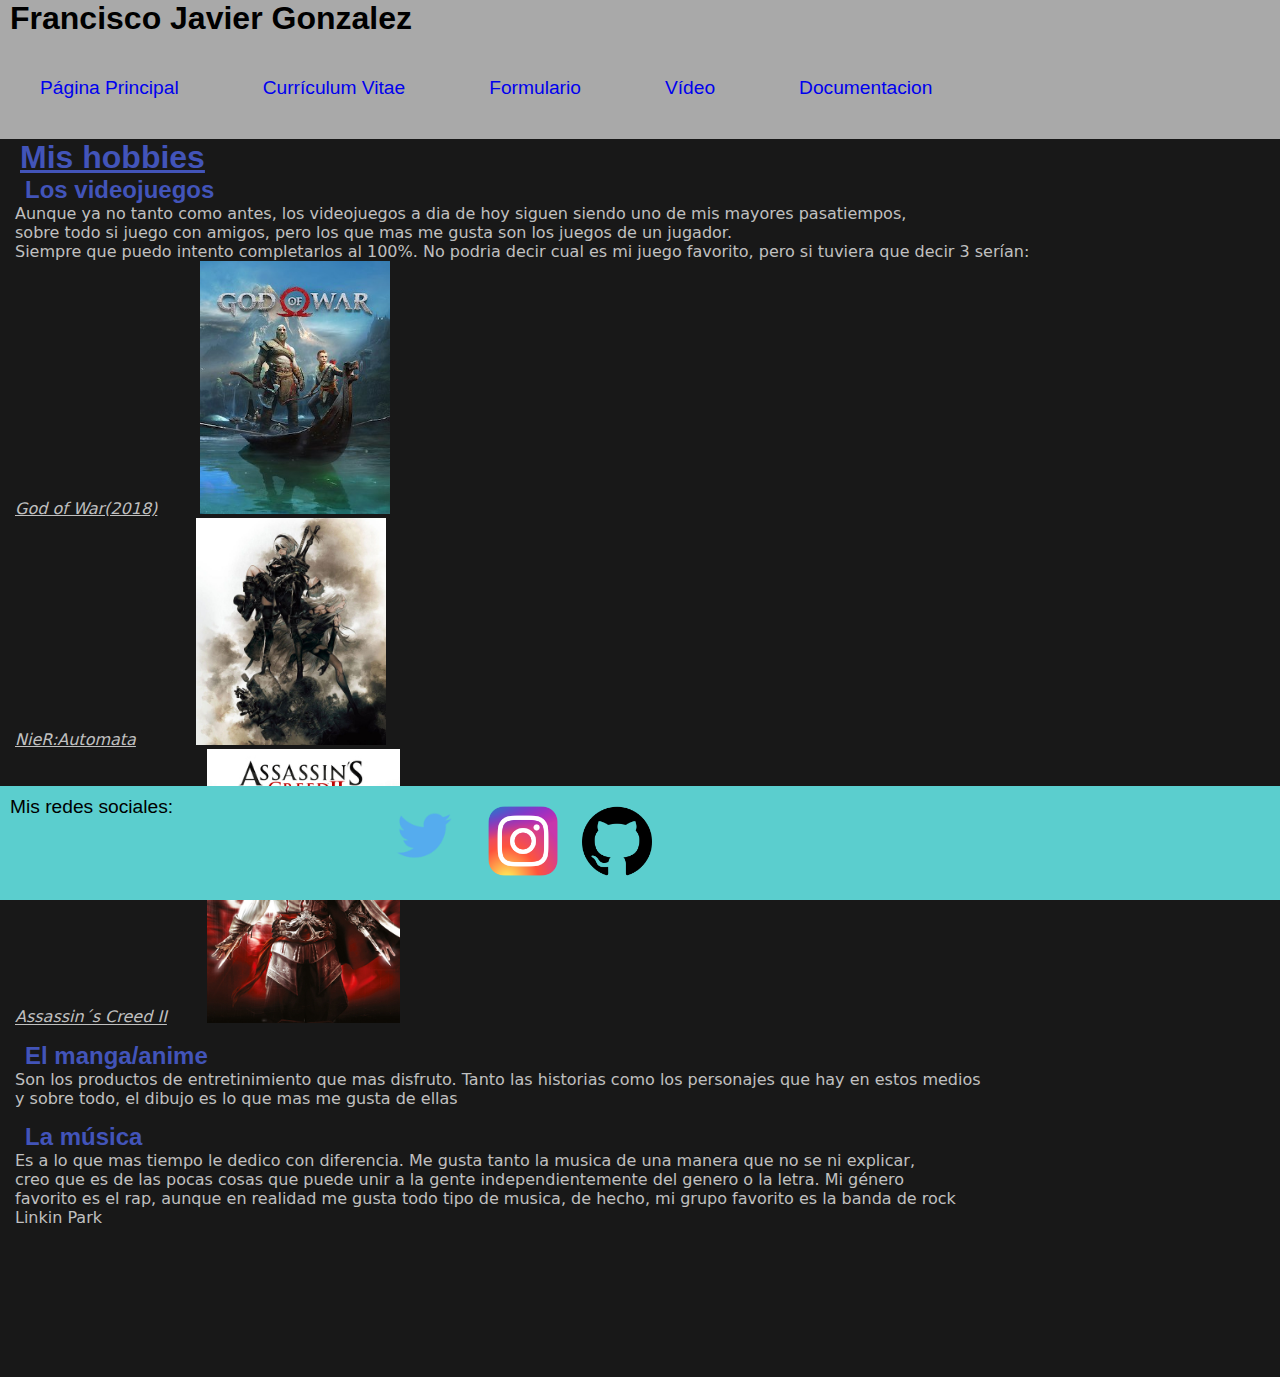
<file: index.html>
<!DOCTYPE html>
<html lang="es">
  <head>
    <meta charset="UTF-8">
    <meta http-equiv="X-UA-Compatible" content="IE=edge">
    <meta name="viewport" content="width=device-width, initial-scale=1.0">
    <title>Mi página web</title>
    <link rel="stylesheet" href="css/estilos.css">
  </head>
  <body>
    <div class="header">
      <header>
        <h1>Francisco Javier Gonzalez</h1>
        <nav>
          <ul>
            <li>
              <a class="links" href="./index.html">Página Principal</a>
            </li>
            <li>
              <a class="links" href="./curriculum.html">Currículum Vitae</a>
            </li>
            <li>
              <a class="links" href="./formulario.html">Formulario</a>
            </li>
            <li>
              <a class="links" href="./video.html">Vídeo</a>
            </li>
            <li>
              <a class="links" href="./Documentacion web sencilla Francisco Javier Gonzalez.pdf">Documentacion</a>
            </li>
          </ul>
        </nav>
      </header>
    </div>
    <main>
      <h1 class="hobbies">Mis hobbies</h1>
      <div class="lista1">
      <h2>Los videojuegos</h2>
      <p>
        Aunque ya no tanto como antes, los videojuegos a dia de hoy siguen
        siendo uno de mis mayores pasatiempos, <br>
        sobre todo si juego con amigos, pero los que mas me gusta son los juegos
        de un jugador. <br>
        Siempre que puedo intento completarlos al 100%. No podria decir cual es
        mi juego favorito, pero si tuviera que decir 3 serían:
      </p>
      <ul>
        <li><em>God of War(2018)</em><img class="gow" src="./imagenes/gow.jpg" alt="GoW"></li> 
        <li><em>NieR:Automata</em><img class="nier" src="./imagenes/nier.jpg" alt="Nier"></li> 
        <li><em>Assassin´s Creed II</em><img class="ac" src="./imagenes/ac2.jfif" alt="ac"></li> 
      </ul>
    </div>
    <div class="lista2">
      <h2>El manga/anime</h2>
      <p>
        Son los productos de entretinimiento que mas disfruto. Tanto las
        historias como los personajes que hay en estos medios <br>
        y sobre todo, el dibujo es lo que mas me gusta de ellas
      </p>
    </div>
    <div class="lista3">
      <h2>La música</h2>
      <p>
        Es a lo que mas tiempo le dedico con diferencia. Me gusta tanto la
        musica de una manera que no se ni explicar, <br>
        creo que es de las pocas cosas que puede unir a la gente
        independientemente del genero o la letra. Mi género <br>
        favorito es el rap, aunque en realidad me gusta todo tipo de musica, de
        hecho, mi grupo favorito es la banda de rock <br>
        Linkin Park
      </p>
    </div>
    </main>
    <footer>
      <div class="footer">
        <p class="nombrefooter">Mis redes sociales:</p>
        <br>
        <p class="iconospdp"></p>
        <ul class="redes">
          <li>
            <a target="blank" href="https://twitter.com/?lang=es"><img class="twt" src="./imagenes/twitter.png" alt="Twitter"></a>
          </li>
          <li>
            <a target="blank" href="https://www.instagram.com/?hl=es"><img class="ig" src="./imagenes/Instagram.webp" alt="instagram"></a>
          </li>
          <li><a target="blank" href="https://github.com/franciscogonzalez65"><img class="git" src="./imagenes/git.png" alt="github">
            </a>
          </li>
        </ul>
      </div>
    </footer>
  </body>
</html>
</file>
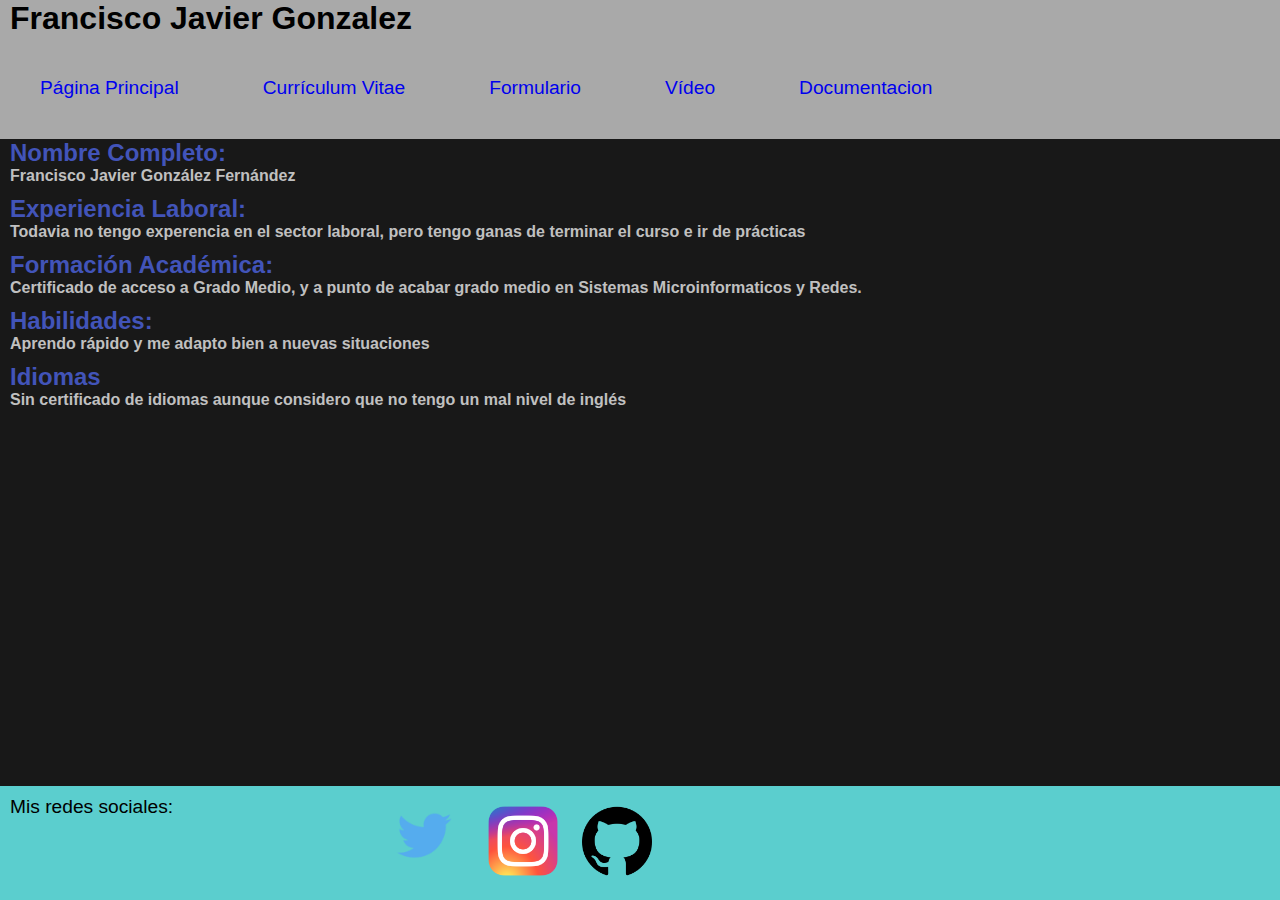
<file: curriculum.html>
<!DOCTYPE html>
<html lang="es">
<head>
    <meta charset="UTF-8">
    <meta http-equiv="X-UA-Compatible" content="IE=edge">
    <meta name="viewport" content="width=device-width, initial-scale=1.0">
    <title>Mi página web</title>
    <link rel="stylesheet" href="css/estilos.css">
</head>
<body>
  <div class="header">
    <header>
      <h1>Francisco Javier Gonzalez</h1>
      <nav>
        <ul>
          <li>
            <a class="links" href="./index.html">Página Principal</a>
          </li>
          <li>
            <a class="links" href="./curriculum.html">Currículum Vitae</a>
          </li>
          <li>
            <a class="links" href="./formulario.html">Formulario</a>
          </li>
          <li>
            <a class="links" href="./video.html">Vídeo</a>
          </li>
          <li>
            <a class="links" href="./Documentacion web sencilla Francisco Javier Gonzalez.pdf">Documentacion</a>
          </li>
        </ul>
      </nav>
    </header>
  </div>
  <nav class="curriculum">
    <h2>Nombre Completo:</h2>
    <h4>Francisco Javier González Fernández</h4>
    <h2>Experiencia Laboral:</h2>
    <h4>
    Todavia no tengo experencia en el sector laboral, pero tengo ganas de terminar el curso e ir de prácticas
    </h4>
    <h2>Formación Académica:</h2>
    <h4>
      Certificado de acceso a Grado Medio, y a punto de acabar grado medio en Sistemas
      Microinformaticos y Redes.
    </h4>
    <h2>Habilidades:</h2>
    <h4>
      Aprendo rápido y me adapto bien a nuevas situaciones
    </h4>
    <h2>Idiomas</h2>
    <h4> Sin certificado de idiomas aunque considero que no tengo un mal nivel de inglés</h4>
    </nav>
    <footer>
      <div class="footer">
        <p class="nombrefooter">Mis redes sociales:</p>
        <br>
        <p class="iconospdp"></p>
        <ul class="redes">
          <li>
            <a target="blank" href="https://twitter.com/?lang=es"><img class="twt" src="./imagenes/twitter.png" alt="Twitter"></a>
          </li>
          <li>
            <a target="blank" href="https://www.instagram.com/?hl=es"><img class="ig" src="./imagenes/Instagram.webp" alt="instagram"></a>
          </li>
          <li><a target="blank" href="https://github.com/franciscogonzalez65"><img class="git" src="./imagenes/git.png" alt="github">
            </a>
          </li>
        </ul>
      </div>
    </footer>
  </body>
</html>
</file>
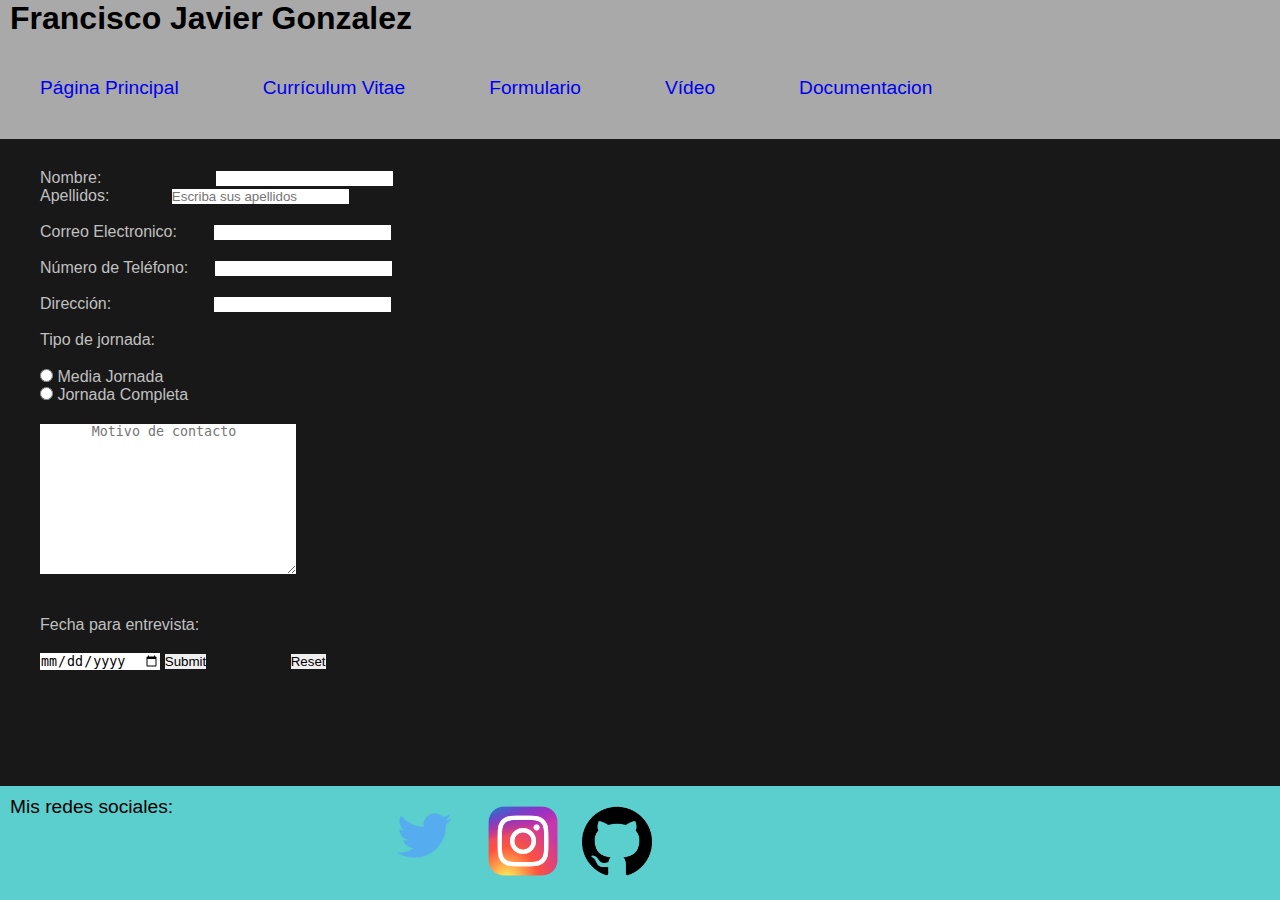
<file: formulario.html>
<!DOCTYPE html>
<html lang="es">
<head>
    <meta charset="UTF-8">
    <meta http-equiv="X-UA-Compatible" content="IE=edge">
    <meta name="viewport" content="width=device-width, initial-scale=1.0">
    <title>Mi página web</title>
    <link rel="stylesheet" href="css/estilos.css">
</head>
<body>
    <div class="header">
      <header>
        <h1>Francisco Javier Gonzalez</h1>
        <nav>
          <ul>
            <li>
              <a class="links" href="./index.html">Página Principal</a>
            </li>
            <li>
              <a class="links" href="./curriculum.html">Currículum Vitae</a>
            </li>
            <li>
              <a class="links" href="./formulario.html">Formulario</a>
            </li>
            <li>
              <a class="links" href="./video.html">Vídeo</a>
            </li>
            <li>
              <a class="links" href="./Documentacion web sencilla Francisco Javier Gonzalez.pdf">Documentacion</a>
            </li>
          </ul>
        </nav>
      </header>
      </div>
      <nav class="formulario">
        <form>
         <label>Nombre: <input class="nmbr" type="text" /></label>
          <br>
          <label>Apellidos: <input class="papellido" type="text" placeholder="Escriba sus apellidos"></p></label>
          <br>
          <label>Correo Electronico: <input class="correo" type="email" /></p></label>
          <br>
          <label>Número de Teléfono: <input class="tlf" type="tel" maxlength="9"></p></label>
          <br>
          <label>Dirección: <input class="direccion" type="text"></p> <br></label>
            Tipo de jornada: <br>
            <input class="radio" name="horas" type="radio" /> Media Jornada
          <br>
          <p><input name="horas" type="radio" /> Jornada Completa</p>
          <p>
            <textarea
              class="textarea"
              name="textarea"
              id="textarea"
              cols="30"
              rows="10"
              placeholder="Motivo de contacto "
            ></textarea>
          </p>
          <br />
          <div class="fecha">
           Fecha para entrevista: <br>
            <input class="semana" type="date" />
            <input class="enviar" type="submit" />
            <input class="reset" type="reset" />
          </p>
          </div>
        </form>
      </nav>
          <footer>
            <div class="footer">
              <p class="nombrefooter">Mis redes sociales:</p>
              <br>
              <p class="iconospdp"></p>
              <ul class="redes">
                <li>
                  <a target="blank" href="https://twitter.com/?lang=es"><img class="twt" src="./imagenes/twitter.png" alt="Twitter"></a>
                </li>
                <li>
                  <a target="blank" href="https://www.instagram.com/?hl=es"><img class="ig" src="./imagenes/Instagram.webp" alt="instagram"></a>
                </li>
                <li><a target="blank" href="https://github.com/franciscogonzalez65"><img class="git" src="./imagenes/git.png" alt="github">
                  </a>
                </li>
              </ul>
            </div>
          </footer>
        </body>
      </html>
</file>
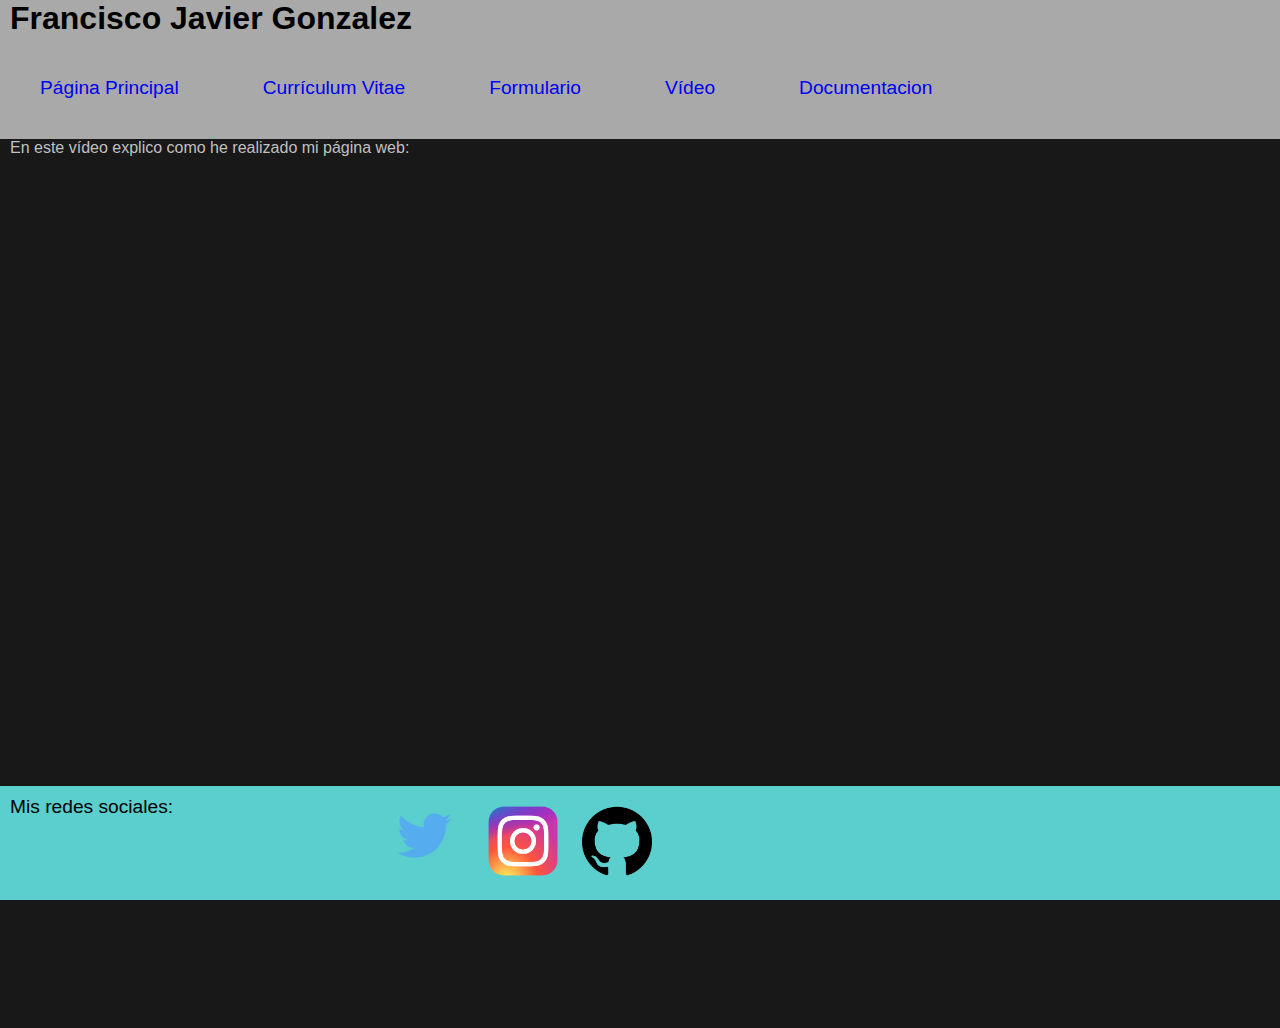
<file: video.html>
<!DOCTYPE html>
<html lang="es">
  <head>
    <meta charset="UTF-8">
    <meta http-equiv="X-UA-Compatible" content="IE=edge">
    <meta name="viewport" content="width=device-width, initial-scale=1.0">
    <title>Mi página web</title>
    <link rel="stylesheet" href="css/estilos.css">
  </head>
  <body>
    <div class="header">
      <header>
        <h1>Francisco Javier Gonzalez</h1>
        <nav>
          <ul>
            <li>
              <a class="links" href="./index.html">Página Principal</a>
            </li>
            <li>
              <a class="links" href="./curriculum.html">Currículum Vitae</a>
            </li>
            <li>
              <a class="links" href="./formulario.html">Formulario</a>
            </li>
            <li>
              <a class="links" href="./video.html">Vídeo</a>
            </li>
            <li>
              <a class="links" href="./Documentacion web sencilla Francisco Javier Gonzalez.pdf">Documentacion</a>
            </li>
          </ul>
        </nav>
      </header>
    </div>
    <div class="video">
      <p>En este vídeo explico como he realizado mi página web: </p>
      <iframe width="1275" height="717" src="https://www.youtube.com/embed/Nq91hgJXLUU" title="Creación de página web sencilla" allow="accelerometer; autoplay; clipboard-write; encrypted-media; gyroscope; picture-in-picture" allowfullscreen></iframe>
    </div>
       <footer>
      <div class="footer">
        <p class="nombrefooter">Mis redes sociales:</p>
        <br>
        <p class="iconospdp"></p>
        <ul class="redes">
          <li>
            <a target="blank" href="https://twitter.com/?lang=es"><img class="twt" src="./imagenes/twitter.png" alt="Twitter"></a>
          </li>
          <li>
            <a target="blank" href="https://www.instagram.com/?hl=es"><img class="ig" src="./imagenes/Instagram.webp" alt="instagram"></a>
          </li>
          <li><a target="blank" href="https://github.com/franciscogonzalez65"><img class="git" src="./imagenes/git.png" alt="github">
            </a>
          </li>
        </ul>
      </div>
    </footer>
  </body>
</html>
</file>
<file: css/estilos.css>
* {
  -webkit-box-sizing: border-box;
  box-sizing: border-box;
  margin: 0px;
  padding: 0px;
  border: 0px;
}
div.header li {
  list-style: none;
  display: inline-block;
  margin: 40px;
}
body {
  background-color: rgb(24, 24, 24);
  position: relative;
  padding-bottom: 150px;
}
main {
  color: silver;
  font-family: system-ui, -apple-system, BlinkMacSystemFont, "Segoe UI", Roboto,
    Oxygen, Ubuntu, Cantarell, "Open Sans", "Helvetica Neue", sans-serif;
}
em {
  text-decoration: underline;
}
div.header {
  background-color: darkgrey;
  position: static;
}
div.footer li {
  display: inline-block;
  margin: 10px;
}

.footer {
  width: 100%;
  background-color: rgb(91, 206, 206);
  bottom: 0;
  position: fixed;
  padding: 10px;
}
h1 {
  font-family: Verdana, Geneva, Tahoma, sans-serif;
  margin-left: 10px;
}
h2 {
  font-family: Verdana, Geneva, Tahoma, sans-serif;
  margin-left: 10px;
  color: rgb(66, 84, 185);
}

.nier {
  width: 250px;
  padding-left: 60px;
}
.gow {
  width: 233px;
  padding-left: 43px;
}
.ac {
  width: 233px;
  padding-left: 40px;
}
.twt {
  width: 80px;
}
.ig {
  width: 70px;
}
.git {
  width: 70px;
}
.redes {
  columns: 3;
  list-style: none;
  float: right;
  display: inline;
  margin-top: -50px;
}
.hobbies {
  color: rgb(66, 84, 185);
  text-decoration: underline;
  margin-left: 20px;
}
.nombrefooter {
  font-size: larger;
  font-family: "Segoe UI", Tahoma, Geneva, Verdana, sans-serif;
  width: fit-content;
}
.links {
  text-decoration: none;
  font-family: "Segoe UI", Tahoma, Geneva, Verdana, sans-serif;
  font-size: larger;
}
.links:hover {
  text-decoration: underline;
  color: blue;
}
.links:active {
  text-decoration: underline;
  color: greenyellow;
}
.lista1 {
  margin-left: 15px;
}
.lista2 {
  margin-left: 15px;
  margin-top: 15px;
}
.lista3 {
  margin-left: 15px;
  margin-top: 15px;
}
.lista1 li {
  list-style: none;
}
.formulario {
  padding-top: 30px;
  margin-left: 40px;
  color: silver;
  font-family: 'Segoe UI', Tahoma, Geneva, Verdana, sans-serif;
}
legend {
  color: azure;
}
.curriculum {
  color: silver;
  font-family: "Segoe UI", Tahoma, Geneva, Verdana, sans-serif;
}
.curriculum h1 {
  color: rgb(66, 84, 185);
  text-decoration: solid;
}
h4 {
  margin-bottom: 10px;
  margin-left: 10px;
}
.textarea {
  text-align: center;
  margin-top: 20px;
}
.nmbr {
  margin-left: 110px;
}
.papellido {
  margin-left: 58px;
}
.sapellido {
  margin-left: 41px;
}
.correo {
  margin-left: 33px;
}
.tlf {
  margin-left: 22px;
}
.fecha {
  margin-top: 20px;
}
.direccion {
  margin-left: 98px;
}
.empresa {
  margin-left: 2px;
  margin-top: 20px;
}
.enviar {
  margin-top: 20px;
  margin-bottom: 10px;
}
.reset {
  margin-left: 80px;
  margin-bottom: 10px;
}
.cp {
  margin-top: 20px;
  margin-left: 65px;
}
.radio {
  margin-top: 20px;
}
.horas {
  margin-top: 20px;
}
.video p{
  color: silver;
  font-family: 'Segoe UI', Tahoma, Geneva, Verdana, sans-serif;
  margin-left: 10px; 
}
</file>
